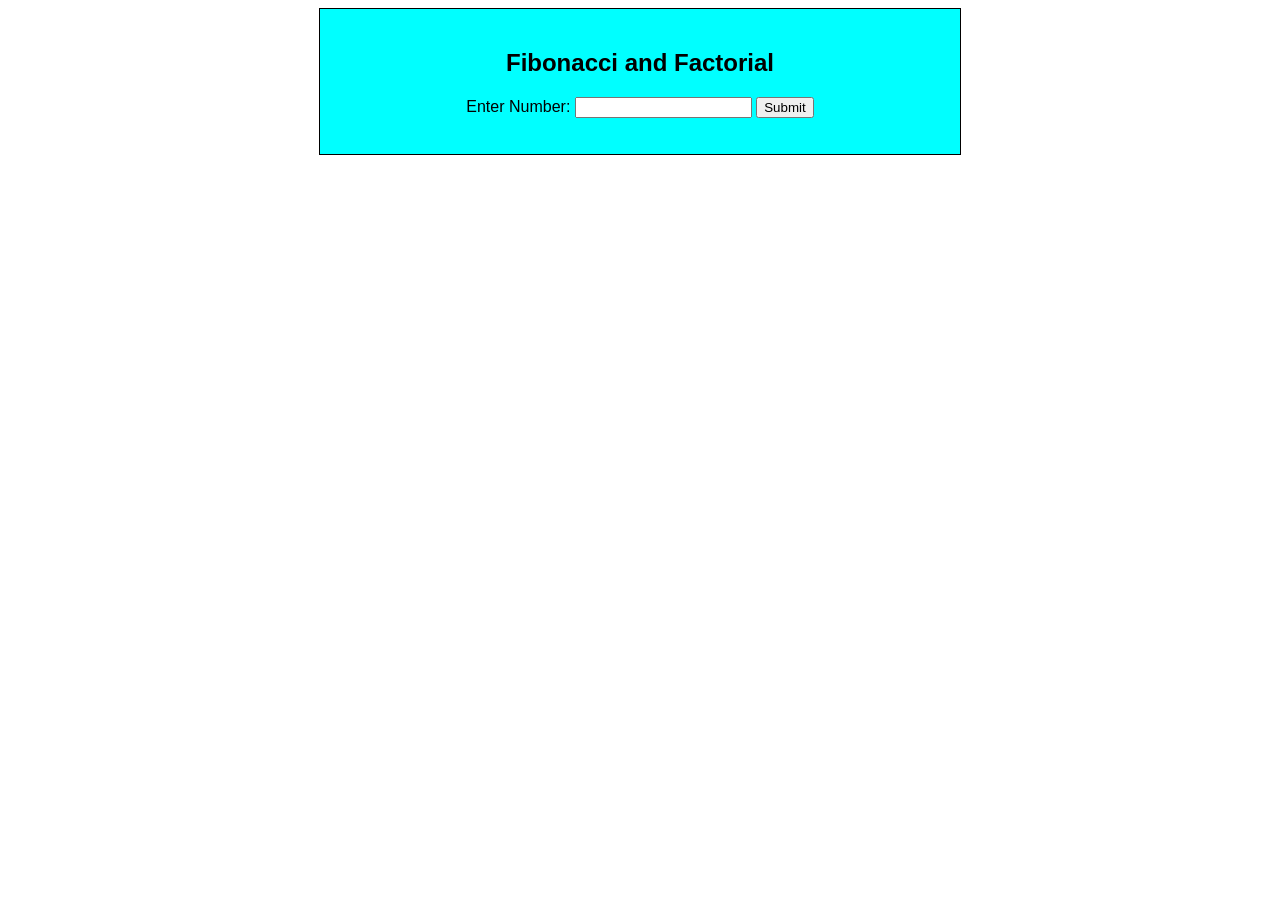
<file: lab10/index.html>
<!DOCTYPE html>
<html>

<head>
<title>Program 10</title>
<link rel="stylesheet" href="style.css">
</head>

<body>

<div class="box">
<h2>Fibonacci and Factorial</h2>
Enter Number:
<input type="number" id="num">

<button onclick="show()">Submit</button>

<p id="ans"></p>
</div>

<script src="script.js"></script>
</body>
</html>
</file>
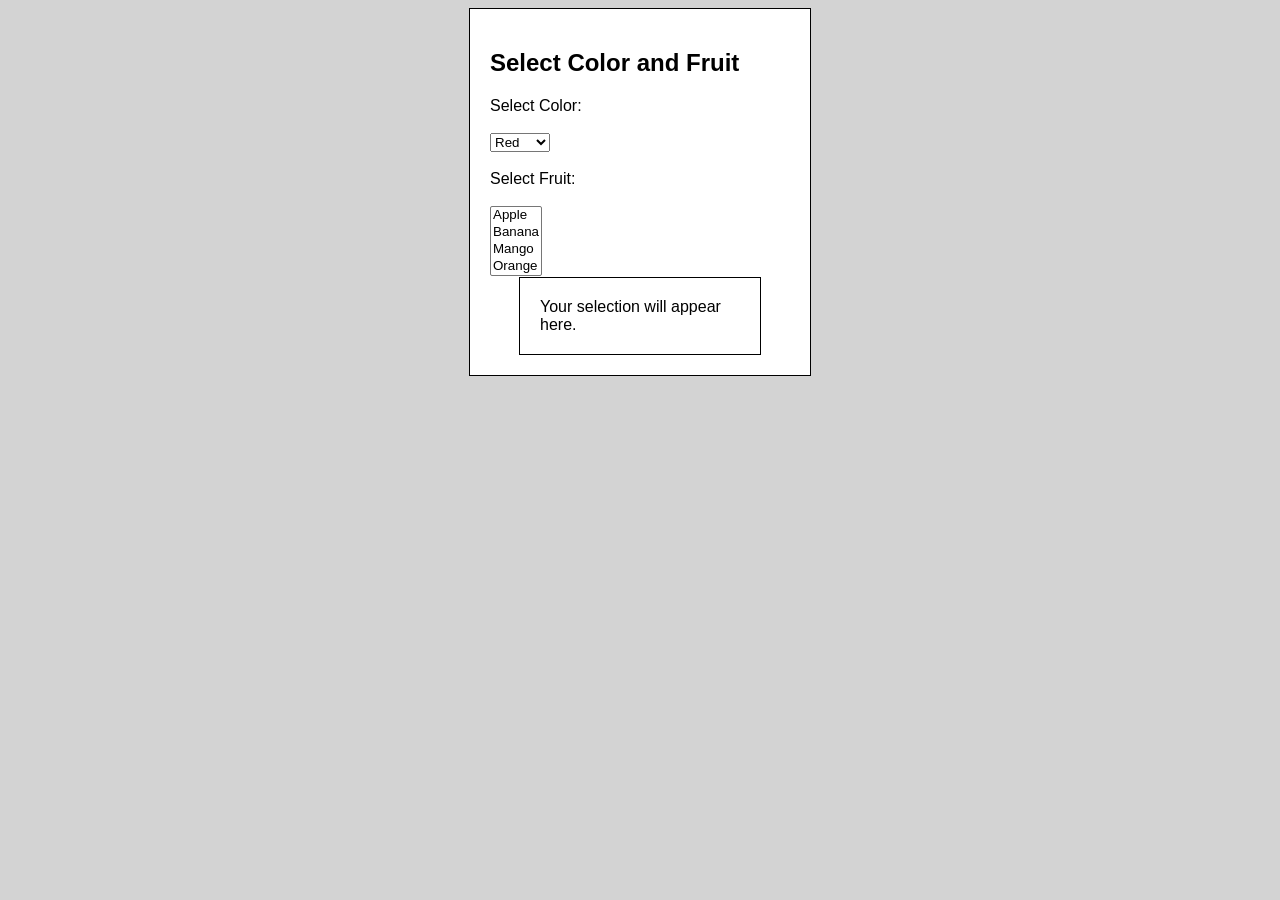
<file: lab12/index.html>
<!DOCTYPE html>
<html>
<head>
<title>Program 12</title>
<style>
body
{
    font-family: Arial;
    background: lightgray;
}

.box
{
    width: 300px;
    margin: auto;
    background: white;
    border: 1px solid black;
    padding: 20px;
}
.output
{
    width: 200px;
    margin: auto;
    background: white;
    border: 1px solid black;
    padding: 20px;
}
</style>

</head>

<body>

<div class="box">

<h2>Select Color and Fruit</h2>

Select Color:

<br><br>

<select id="colorSelect">
<option>Red</option>
<option>Blue</option>
<option>Green</option>
</select>

<br><br>

Select Fruit:
<br><br>
<select id="fruitList" size="4">
<option>Apple</option>
<option>Banana</option>
<option>Mango</option>
<option>Orange</option>
</select>

<div id="output" class="output">
Your selection will appear here.
</div>

</div>

<script src="script.js"></script>

</body>

</html>
</file>
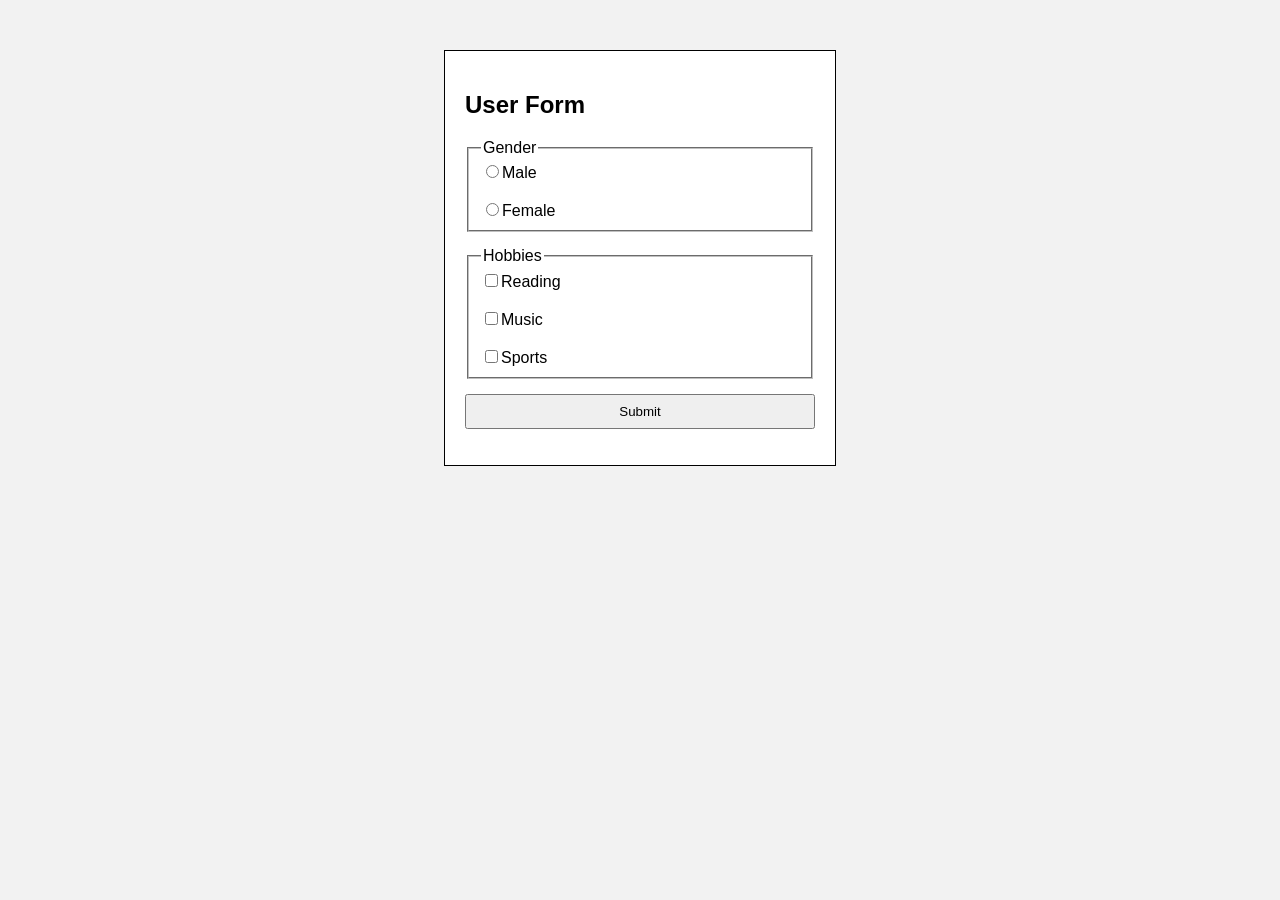
<file: lab11.html>
<!DOCTYPE html>
<html>

<head>

<title>Program 11</title>

<style>

body
{
    font-family: Arial;
    background: #f2f2f2;
}
.container
{
    width: 350px;
    margin: auto;
    margin-top: 50px;
    background: white;
    padding: 20px;
    border: 1px solid black;
}
fieldset
{
    margin-bottom: 15px;
}
button
{
    padding: 8px;
    width: 100%;
}
</style>
</head>


<body>

<div class="container">
<h2>User Form</h2>
<form>
<fieldset>
<legend>Gender</legend>
<input type="radio" name="gender" value="Male">Male
<br><br>
<input type="radio" name="gender" value="Female">Female
</fieldset>

<fieldset>
<legend>Hobbies</legend>
<input type="checkbox" name="hobby" value="Reading">Reading
<br><br>
<input type="checkbox" name="hobby" value="Music">Music
<br><br>
<input type="checkbox" name="hobby" value="Sports">Sports
</fieldset>
<button type="button" onclick="show()">Submit</button>
</form>

<p id="output"></p>
</div>

<script>

function show()
{
    let gender = "";
    let g = document.getElementsByName("gender");
    for(let i=0; i<g.length; i++)
    {
        if(g[i].checked)
        {
            gender = g[i].value;
        }
    }

    let hobbies = "";
    let h = document.getElementsByName("hobby");
    for(let i=0; i<h.length; i++)
    {
        if(h[i].checked)
        {
            hobbies = hobbies + h[i].value + " ";
        }
    }

    document.getElementById("output").innerHTML =
    "Gender: " + gender + "<br><br>" + "Hobbies: " + hobbies;
}

</script>
</body>
</html>
</file>
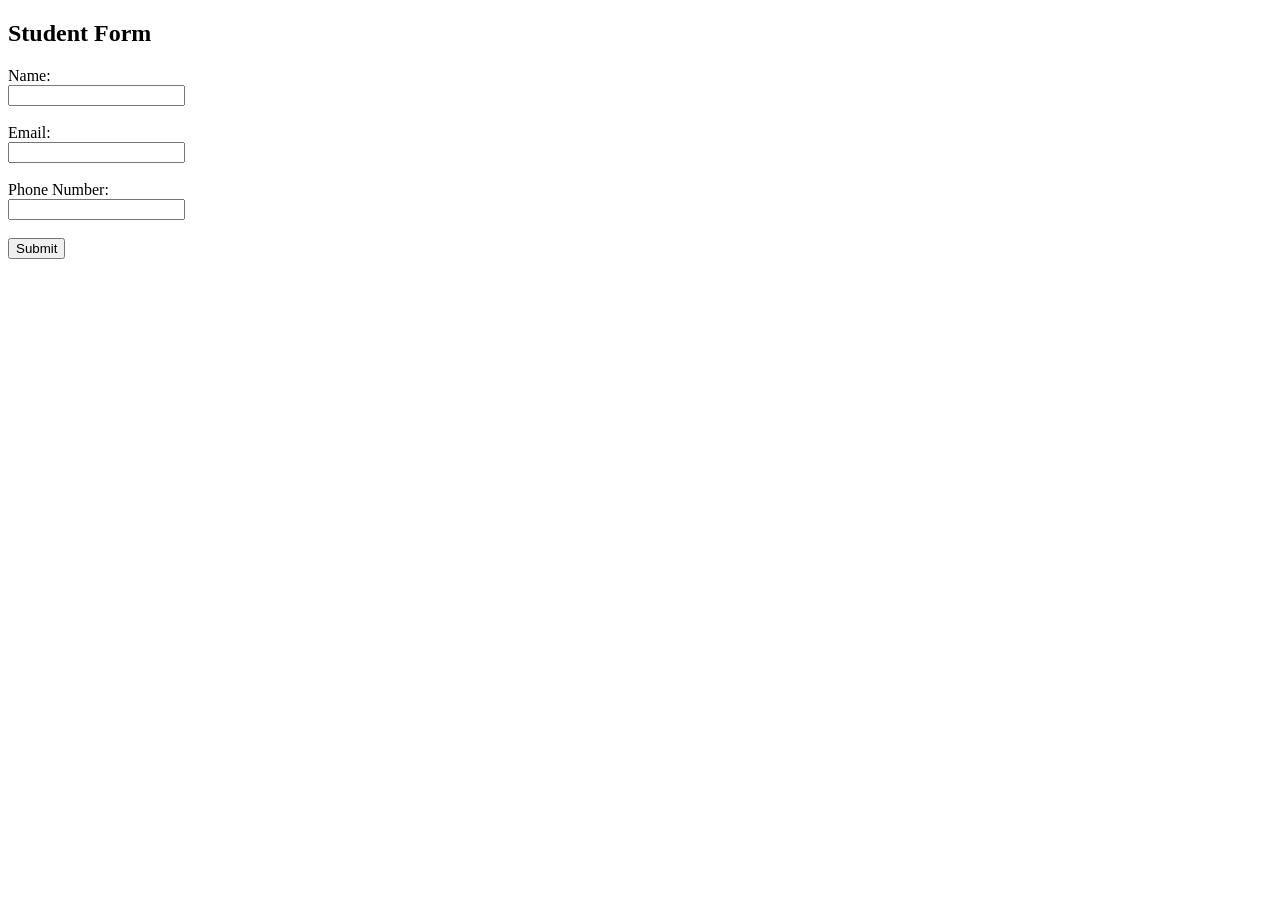
<file: lab8.html>
<!DOCTYPE html>
<html>
<head>
    <title>Form Validation</title>

    <script>
        function validateForm()
        {
            let name = document.getElementById("name").value;
            let email = document.getElementById("email").value;
            let phone = document.getElementById("phone").value;

            if(name == "")
            {
                alert("Enter Name");
                return false;
            }

            if(email == "")
            {
                alert("Enter Email");
                return false;
            }

            if(phone.length != 10)
            {
                alert("Enter valid phone number");
                return false;
            }

            alert("Form Submitted Successfully");

            return true;
        }

    </script>

</head>

<body>

<h2>Student Form</h2>

<form onsubmit="return validateForm()">

    Name:<br>
    <input type="text" id="name"><br><br>

    Email:<br>
    <input type="text" id="email"><br><br>

    Phone Number:<br>
    <input type="text" id="phone"><br><br>

    <button type="submit">Submit</button>

</form>

</body>
</html>
</file>
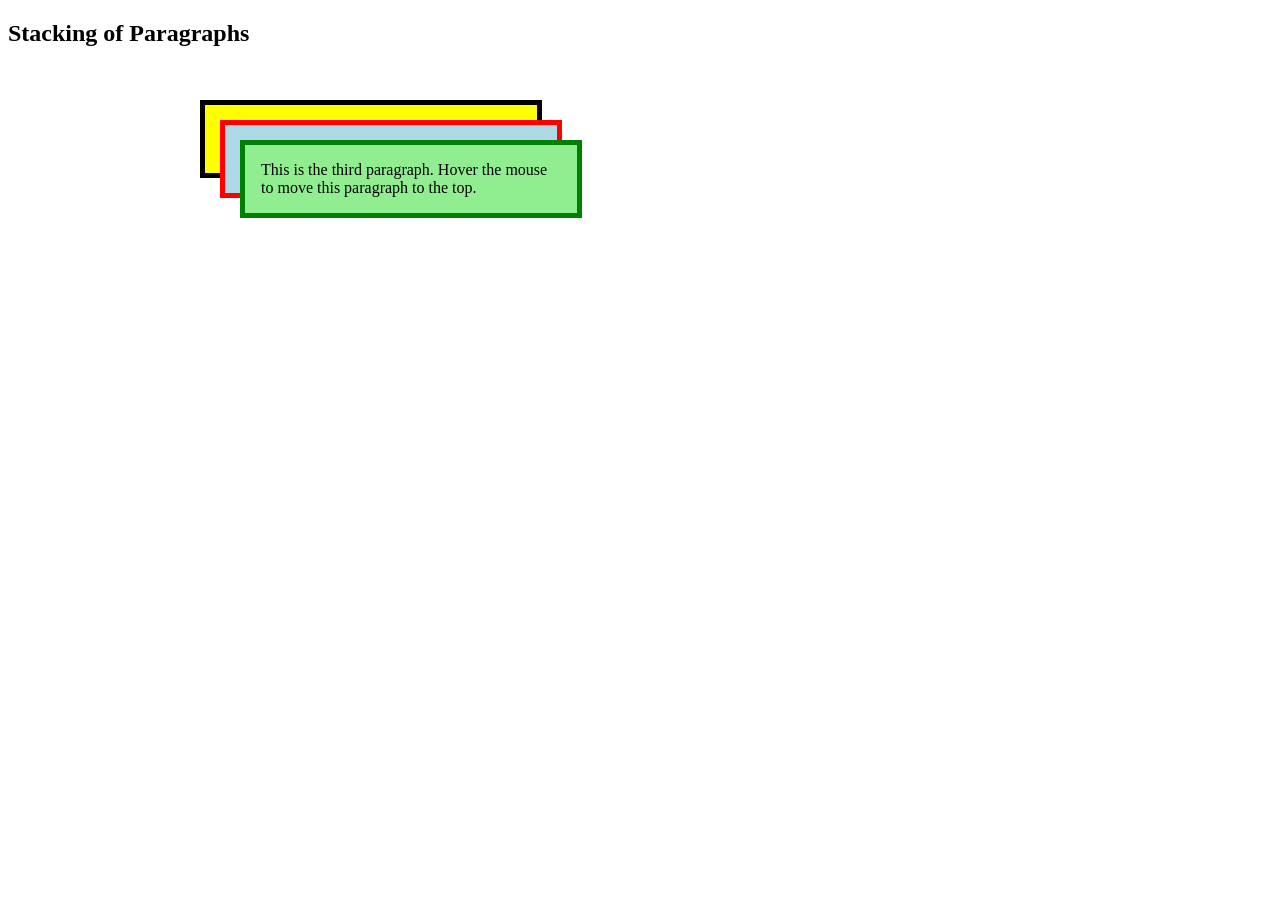
<file: lab9.html>
<!DOCTYPE html>
<html>
<head>
<title>Program 9</title>

<style>

.layer1Style
{
    border:solid thick black;
    padding:1em;
    width:300px;
    background-color:yellow;
    position:absolute;
    top:100px;
    left:200px;
    z-index:0;
}

.layer2Style
{
    border:solid thick red;
    padding:1em;
    width:300px;
    background-color:lightblue;
    position:absolute;
    top:120px;
    left:220px;
    z-index:0;
}

.layer3Style
{
    border:solid thick green;
    padding:1em;
    width:300px;
    background-color:lightgreen;
    position:absolute;
    top:140px;
    left:240px;
    z-index:0;
}

</style>

<script>
var topLayer = "layer3";
function mover(toTop)
{
    var oldTop = document.getElementById(topLayer).style;
    var newTop = document.getElementById(toTop).style;
    oldTop.zIndex = "0";
    newTop.zIndex = "10";
    topLayer = document.getElementById(toTop).id;
}
</script>
</head>



<body>
<h2>Stacking of Paragraphs</h2>

<div class="layer1Style" id="layer1" onmouseover="mover('layer1')">
This is the first paragraph.
Move the mouse here to bring this paragraph to the top.
</div>

<div class="layer2Style" id="layer2" onmouseover="mover('layer2')">
This is the second paragraph.
When the mouse is placed here, this paragraph becomes visible.
</div>

<div class="layer3Style" id="layer3" onmouseover="mover('layer3')">
This is the third paragraph.
Hover the mouse to move this paragraph to the top.
</div>

</body>

</html>
</file>
<file: lab10/style.css>
body
{
    font-family:Arial;
    text-align:center;
}

.box
{
    width:600px;
    background-color: aqua;
    margin:auto;
    border:1px solid black;
    padding:20px;
}
</file>
